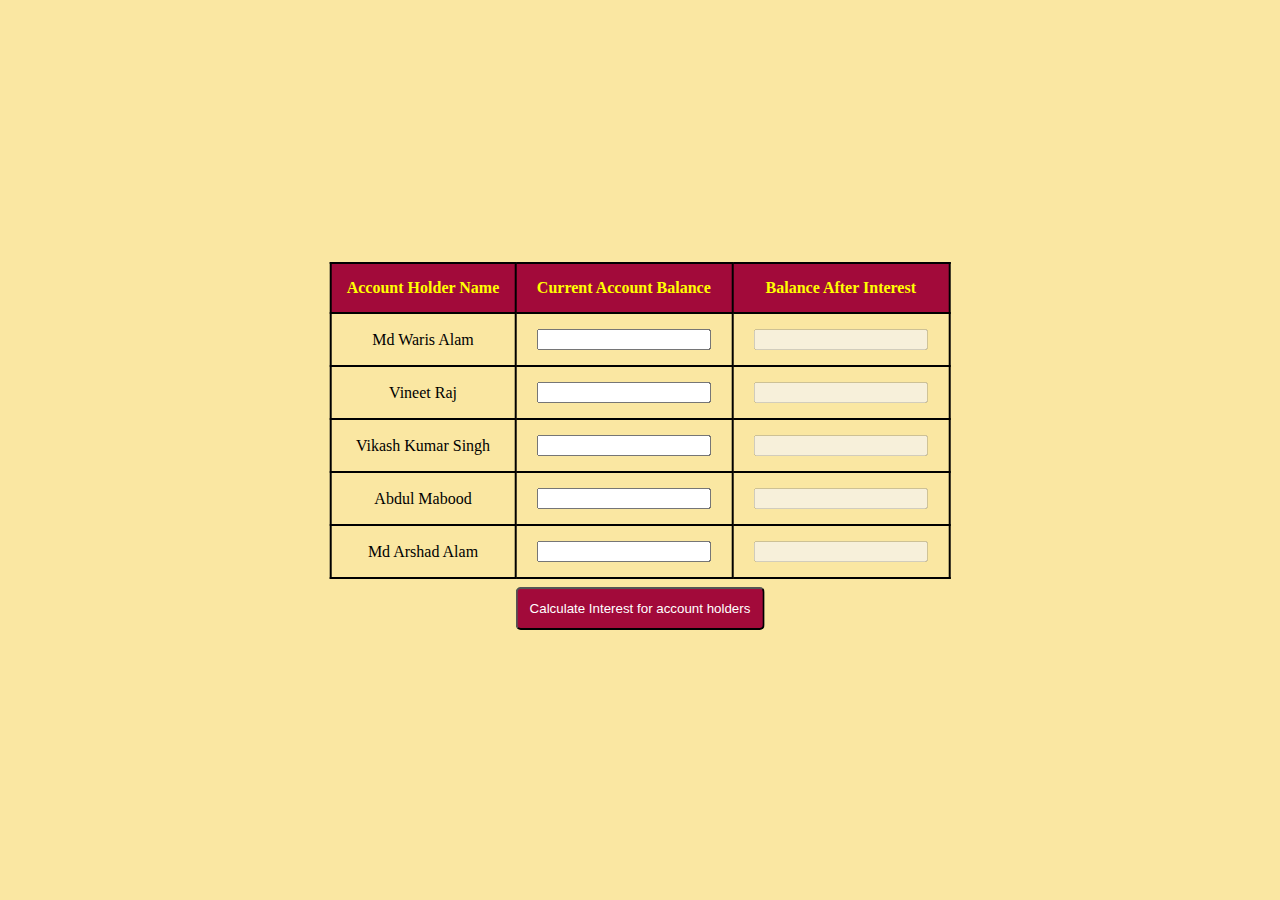
<file: Bank_Interestassignment/index.html>
<!DOCTYPE html>
<html lang="en">

<head>
    <meta charset="UTF-8">
    <meta http-equiv="X-UA-Compatible" content="IE=edge">
    <meta name="viewport" content="width=device-width, initial-scale=1.0">
    <title>BankInterestCalculatore</title>
    <link rel="stylesheet" href="style.css">

</head>

<body>
    <div class="bank-balance-display">
        <table>
            <tr>
                <th class="table_head">Account Holder Name</th>
                <th class="table_head">Current Account Balance</th>
                <th class="table_head">Balance After Interest</th>
            </tr>
            <tr>
                <td>Md Waris Alam</td>
                <td><input type="number" id="bank-balance-1"></td>
                <td><input type="number" id="updated-bank-balance-1" disabled></td>
            </tr>
            <tr>
                <td>Vineet Raj</td>
                <td><input type="number" id="bank-balance-2"></td>
                <td><input type="number" id="updated-bank-balance-2" disabled></td>
            </tr>
            <tr>
                <td>Vikash Kumar Singh</td>
                <td><input type="number" id="bank-balance-3"></td>
                <td><input type="number" id="updated-bank-balance-3" disabled></td>
            </tr>
            <tr>
                <td>Abdul Mabood</td>
                <td><input type="number" id="bank-balance-4"></td>
                <td><input type="number" id="updated-bank-balance-4" disabled></td>
            </tr>
            <tr>
                <td>Md Arshad Alam</td>
                <td><input type="number" id="bank-balance-5"></td>
                <td><input type="number" id="updated-bank-balance-5" disabled></td>
            </tr>
        </table>
        <button onclick="calculateInterest()">Calculate Interest for account holders</button>

    </div>
    <script src="index.js"></script>
</body>

</html>
</file>
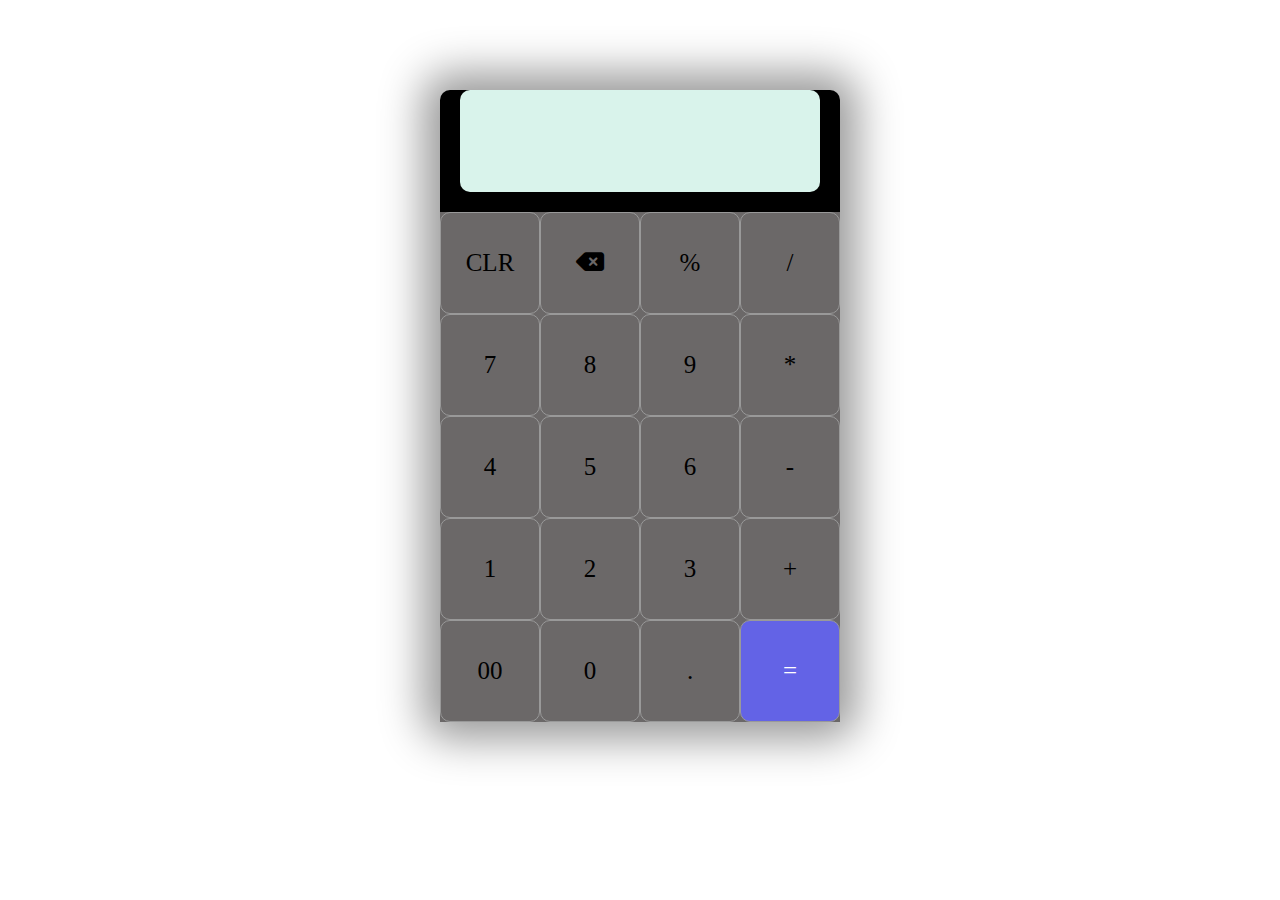
<file: calculator_project/index.html>
<!DOCTYPE html>
<html lang="en">

<head>
    <meta charset="UTF-8">
    <meta http-equiv="X-UA-Compatible" content="IE=edge">
    <meta name="viewport" content="width=device-width, initial-scale=1.0">
    <title>Calculator</title>
    <link rel="stylesheet" href="style.css">
    <!-- font-awesome import-->
    <link rel="stylesheet" href="https://cdnjs.cloudflare.com/ajax/libs/font-awesome/6.1.1/css/all.min.css" />
</head>

<body>
    <div class="container">
        <div id="display"></div>
        <div class="buttons">
            <div class="button" onclick="buttonclicked('CLR')">CLR</div>
            <div class="button"onclick="buttonclicked('DEL')"><i class="fa-solid fa-delete-left"></i></div>
            <div class="button"onclick="buttonclicked('%')">%</div>
            <div class="button"onclick="buttonclicked('/')">/</div>
            <div class="button"onclick="buttonclicked(7)">7</div>
            <div class="button"onclick="buttonclicked(8)">8</div>
            <div class="button"onclick="buttonclicked(9)">9</div>
            <div class="button"onclick="buttonclicked('*')">*</div>
            <div class="button"onclick="buttonclicked(4)">4</div>
            <div class="button"onclick="buttonclicked(5)">5</div>
            <div class="button"onclick="buttonclicked(6)">6</div>
            <div class="button"onclick="buttonclicked('-')">-</div>
            <div class="button"onclick="buttonclicked(1)">1</div>
            <div class="button"onclick="buttonclicked(2)">2</div>
            <div class="button"onclick="buttonclicked(3)">3</div>
            <div class="button"onclick="buttonclicked('+')">+</div>
            <div class="button"onclick="buttonclicked(00)">00</div>
            <div class="button"onclick="buttonclicked(0)">0</div>
            <div class="button"onclick="buttonclicked('.')">.</div>
            <div class="button"onclick="buttonclicked('=')" id="equal">=</div>
        </div>
    </div>
    <script src="index.js"></script>
</body>

</html>
</file>
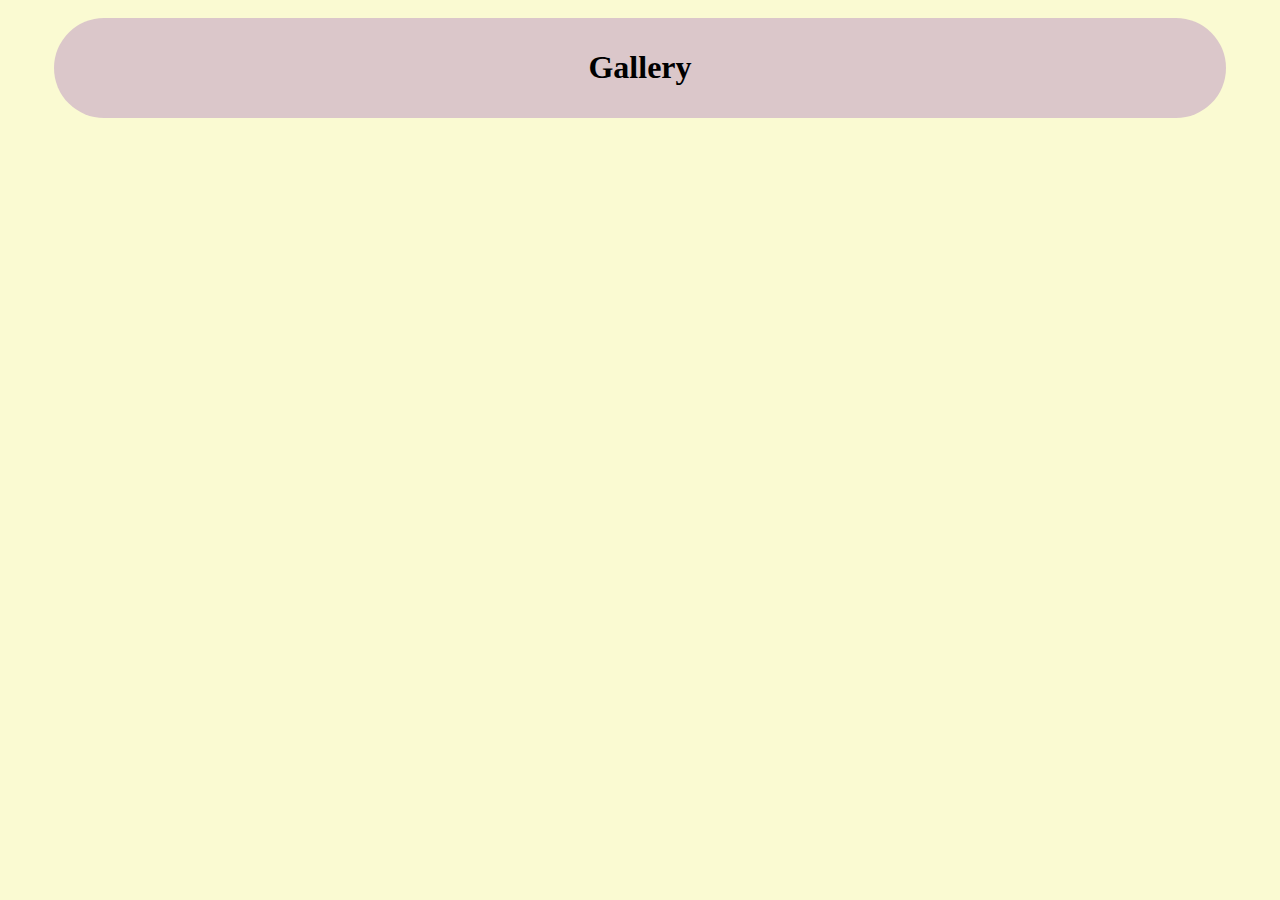
<file: Galary_Project/index.html>
<!DOCTYPE html>
<html lang="en">

<head>
    <meta charset="UTF-8">
    <meta http-equiv="X-UA-Compatible" content="IE=edge">
    <meta name="viewport" content="width=device-width, initial-scale=1.0">
    <title>Gallary</title>
    <link rel="stylesheet" href="index.css">
</head>

<body>
    <div class="heading">
        <h1>Gallery</h1>
    </div>
    <br>
    <div class="container">
        <div class="pannel" id="panel-1" onclick="selectpanel('panel-1')">
            <h3>Explore the world</h3>
        </div>
        <div class="pannel" id="panel-2" onclick="selectpanel('panel-2')">
            <h3>Wild Forest</h3>
        </div>
        <div class="pannel" id="panel-3" onclick="selectpanel('panel-3')">
            <h3>Sunny Beach</h3>
        </div>
        <div class="pannel" id="panel-4" onclick="selectpanel('panel-4')">
            <h3>City on Winter</h3>
        </div>
        <div class="pannel" id="panel-5" onclick="selectpanel('panel-5')">
            <h3>Mountain cloud</h3>
        </div>
        <div class="pannel" id="panel-6" onclick="selectpanel('panel-6')">
            <h3>The Colosseum</h3>
        </div>
        <div class="pannel" id="panel-7" onclick="selectpanel('panel-7')">
            <h3>Northern lights</h3>
        </div>
    </div>
    <script src="index.js"></script>
</body>

</html>
</file>
<file: Bank_Interestassignment/style.css>
body{
    background-color: rgb(250, 231, 162);
}

.bank-balance-display{
    position: absolute;
    top: 50%;
    left: 50%;
    transform: translate(-50%, -50%);
    text-align: center;
}

.bank-balance-display table{
    border: 2px solid black;
}
table, tr, th, td{
    border: 2px solid black;
    border-collapse: collapse;
}
td, th{
 padding: 15px;
}

td input{
    width: 90%;
}

.table_head{
    background: #a20a3a;
    color: yellow;
}
.bank-balance-display button{
    margin: 8px;
    padding: 12px;
    border-radius: 5px;
    background: #a20a3a;
    color: white;

}
</file>
<file: calculator_project/style.css>
.container{
    max-width: 400px;
    margin: 10vh auto 0 auto;
    box-shadow: 0px 0px 43px 17px rgba(153,153,153,1);
    border-radius: 10px;
    background-color: black;
  }
  
  #display{
    position: relative;
    margin: 20px;
    text-align: right;
    height: 70px;
    line-height: 70px;
    padding: 16px 8px;
    font-size: 25px;
    background-color: rgb(217, 243, 235);
    border-radius: 10px;
  }
  
  .buttons{
    background-color: rgb(107, 104, 104); 
    display: grid;
    grid-template-columns: 1fr 1fr 1fr 1fr;
  }
  
  .button{
    border: 0.5px solid #999;
    line-height: 100px;
    text-align: center;
    font-size: 25px;
    cursor: pointer;
    border-radius: 10px;
  }
  
  #equal {
    background-color: rgb(99, 99, 230);
    color:white;
  }
  
  .button:hover{
    background-color: #323330;
    color: white;
    transition: 0.5s ease-in-out;
  }
</file>
<file: Galary_Project/index.css>
body{
    display: flex;
    height: 100vh;
    overflow: hidden;
    justify-content: center;
    align-items: center;
    margin: 0;
    background-color: lightgoldenrodyellow;
}
.heading{
    text-align: center;
    position: absolute;
    top: 0;
    margin-top: 18px;
    width: 90%;
    padding: 10px;
    border-radius: 60px;
    background-color: rgb(219, 199, 202);
    cursor: pointer;
}
.container{
    display: flex;
    width: 100%;
    margin-top: 150px;
}
.pannel{
    position: relative;
    height: 80vh;
    flex: 0.5;
    background-size: cover;
    background-position: center;
    background-repeat: no-repeat;
    border-radius:50px ;
    cursor: pointer;
    color: #fff;
    margin: 10px;
    transition: all 700ms ease-in;

}
.pannel h3{
    position: absolute;
    font-size: 25px;
    opacity: 0;
    margin: 0;
    bottom: 20px;
    left: 20px;
}
.pannel.active{
    flex: 5;
}
.pannel.active h3{
    opacity: 1;
    transition: opacity 300ms ease-in 400ms;
}
#panel-1{
    background-image: url("https://images.unsplash.com/photo-1558979158-65a1eaa08691?ixlib=rb-1.2.1&ixid=eyJhcHBfaWQiOjEyMDd9&auto=format&fit=crop&w=1350&q=80");   
}

#panel-2{
    background-image: url("https://images.unsplash.com/photo-1572276596237-5db2c3e16c5d?ixlib=rb-1.2.1&ixid=eyJhcHBfaWQiOjEyMDd9&auto=format&fit=crop&w=1350&q=80");   
}

#panel-3{
    background-image: url("https://images.unsplash.com/photo-1507525428034-b723cf961d3e?ixlib=rb-1.2.1&ixid=eyJhcHBfaWQiOjEyMDd9&auto=format&fit=crop&w=1353&q=80");   
}

#panel-4{
    background-image: url("https://images.unsplash.com/photo-1551009175-8a68da93d5f9?ixlib=rb-1.2.1&ixid=eyJhcHBfaWQiOjEyMDd9&auto=format&fit=crop&w=1351&q=80");   
}

#panel-5{
    background-image: url("https://images.unsplash.com/photo-1549880338-65ddcdfd017b?ixlib=rb-1.2.1&ixid=eyJhcHBfaWQiOjEyMDd9&auto=format&fit=crop&w=1350&q=80");   
}
#panel-6{
    background-image: url("https://media.cntraveler.com/photos/59d3a805ddaded4e04772233/16:9/w_2560%2Cc_limit/Rome_GettyImages-841851056.jpg");   
}
#panel-7{
    background-image: url("https://www.momondo.com/discover/wp-content/uploads/sites/260/2017/11/d0b9d887-e7de-3225-a083-7e9a1f104b78.jpg");   
}
</file>
